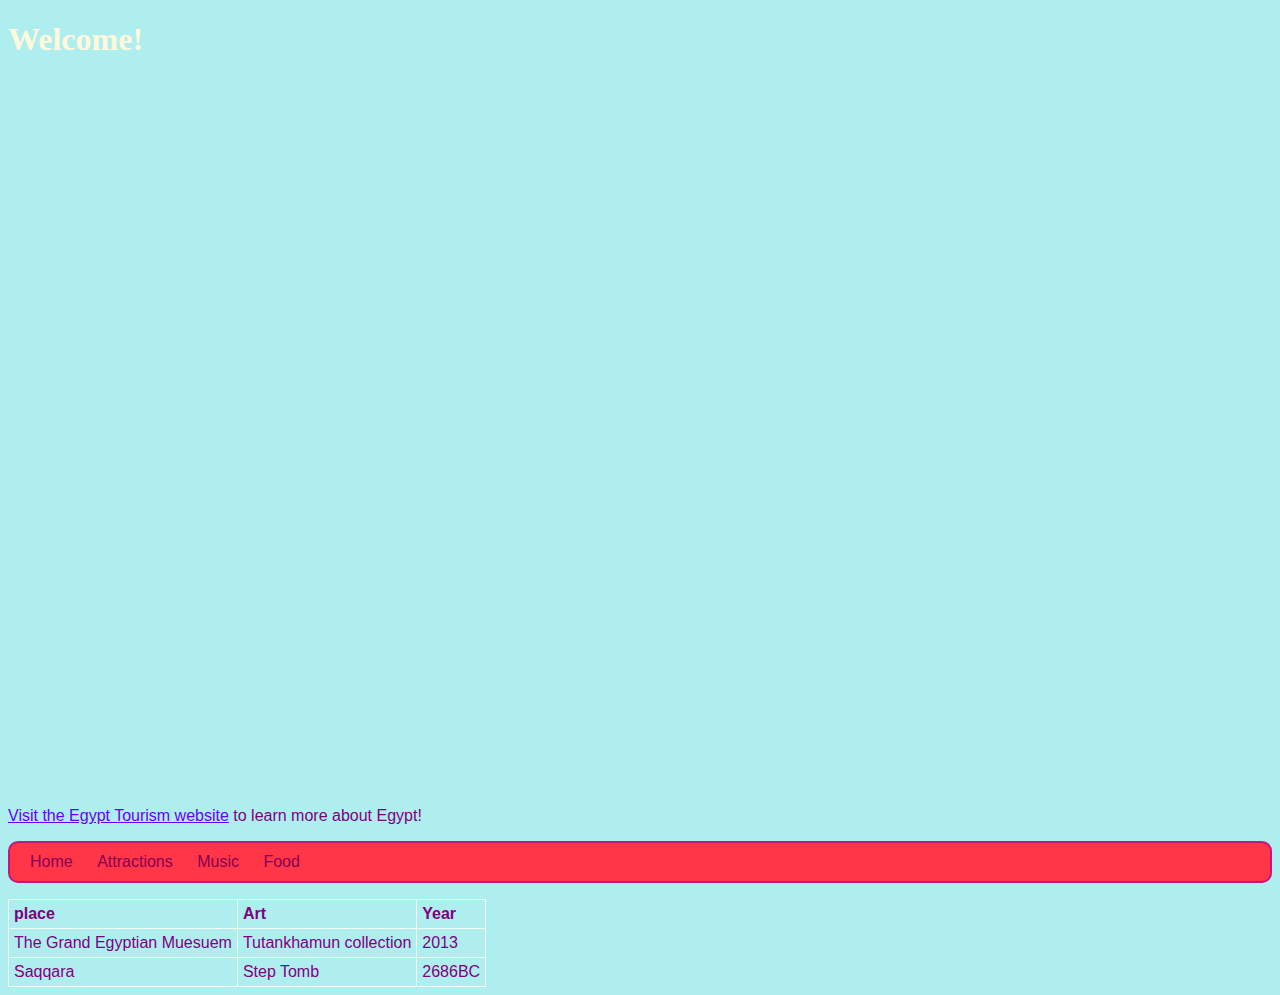
<file: index.html>
<!DOCTYPE html>
<html>
	<head>
		<title>Home</title>
		<link type="text/css" rel="stylesheet" href="styles.css"/>
		<meta charset="utf-8"/>
	</head>
	<body>
   

	<h1>Welcome!</h1>
  		<div style="position:relative;height:0;padding-bottom:56.25%">
		  <iframe src="https://www.youtube.com/embed/BapSQFJPMM0" width="640" height="360" frameborder="0" style="position:absolute;width:100%;height:100%;left:0" allowfullscreen></iframe>
		  </div>

		  <p>
        <a href="https://en.wikipedia.org/wiki/Egypt">Visit the Egypt Tourism website</a> to learn more about Egypt!
      </p

	  <header>
      <nav>
        <ul>
  
		  <li><a href="home.html">Home</a></li>
          <li><a href="attractions.html">Attractions</a></li>
          <li><a href="music.html">Music</a></li>
          <li><a href="food.html">Food</a></li>
        </ul>
      </nav>
    </header>


	<table>
			<tr>
			  <th>place</th>
			  <th>Art</th>
			  <th>Year</th>
			</tr>
			<tr>
			  <td>The Grand Egyptian Muesuem</td>
			  <td> Tutankhamun collection</td>
			  <td>2013</td>
			</tr>
			<tr>
			  <td>Saqqara</td>
			  <td>Step Tomb</td>
			  <td>2686BC</td>
			</tr>

		
	</body>
</html>
</file>
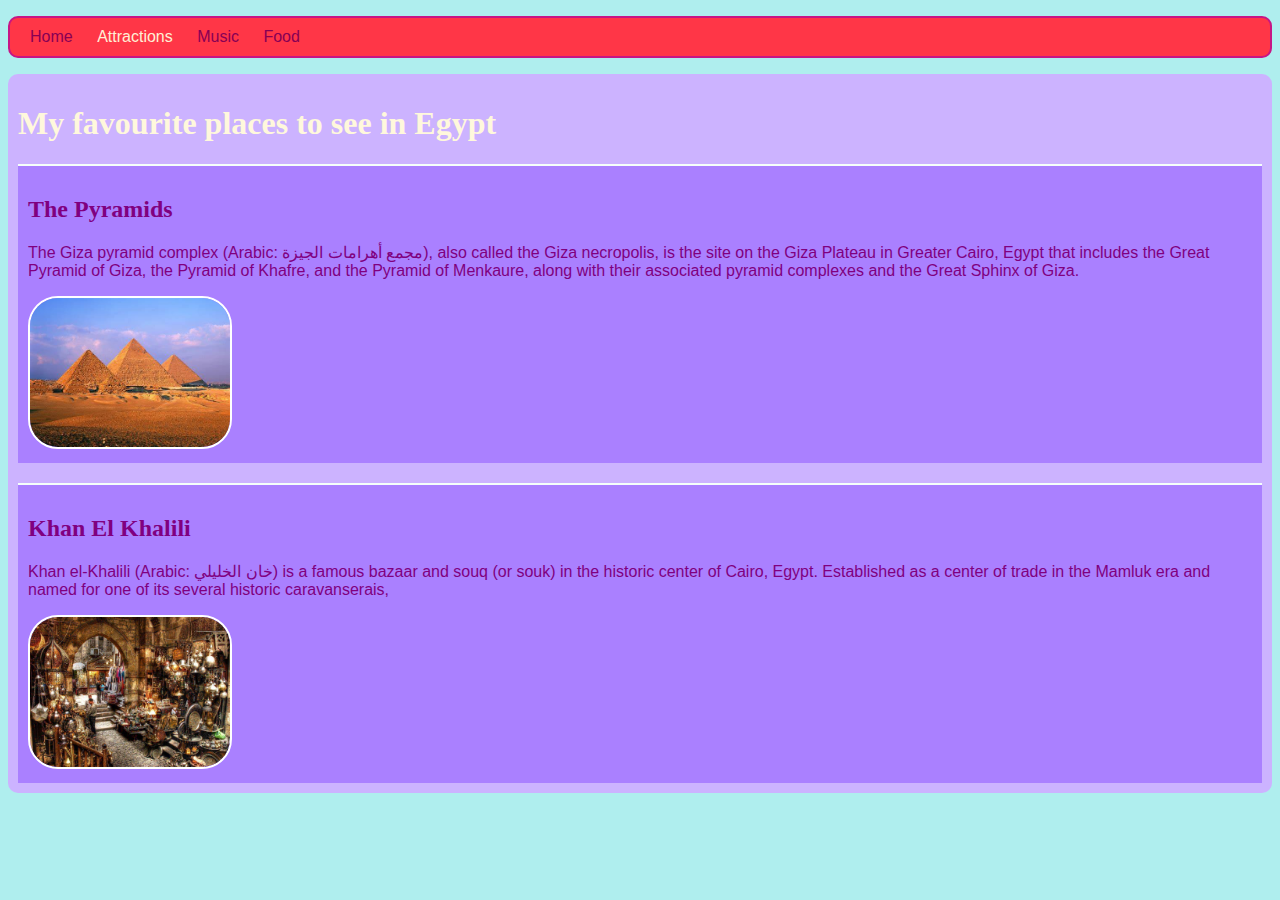
<file: attractions.html>
﻿<!DOCTYPE html>
<html>
  <head>
    <title>Attractions in Egypt</title>
    <link type="text/css" rel="stylesheet" href="styles.css" />
    <meta charset="utf-8" />
  </head>
  <body>
    <header>
      <nav>
        <ul>
          <li><a href="index.html">Home</a></li>
          <li>Attractions</li>
          <li><a href="music.html">Music</a></li>
          <li><a href="food.html">Food</a></li>
        </ul>
      </nav>
    </header>
    <main>
      <article class="purpleBackground">
        <h1>My favourite places to see in Egypt</h1>

        <section class="darkerBackground sectionSpacing">
          <h2>The Pyramids</h2>
          <p>
            The Giza pyramid complex (Arabic: مجمع أهرامات الجيزة), also called
            the Giza necropolis, is the site on the Giza Plateau in Greater
            Cairo, Egypt that includes the Great Pyramid of Giza, the Pyramid of
            Khafre, and the Pyramid of Menkaure, along with their associated
            pyramid complexes and the Great Sphinx of Giza.
          </p>
          <img src="./pyramids.jfif" class="mediumPictures" />
        </section>

        <section class="darkerBackground sectionSpacing">
          <h2>Khan El Khalili</h2>
          <p>
            Khan el-Khalili (Arabic: خان الخليلي) is a famous bazaar and souq
            (or souk) in the historic center of Cairo, Egypt. Established as a
            center of trade in the Mamluk era and named for one of its several
            historic caravanserais,
          </p>
          <img src="./khan.jfif" class="mediumPictures" />
        </section>
      </article>
    </main>
    <footer></footer>
  </body>
</html>
</file>
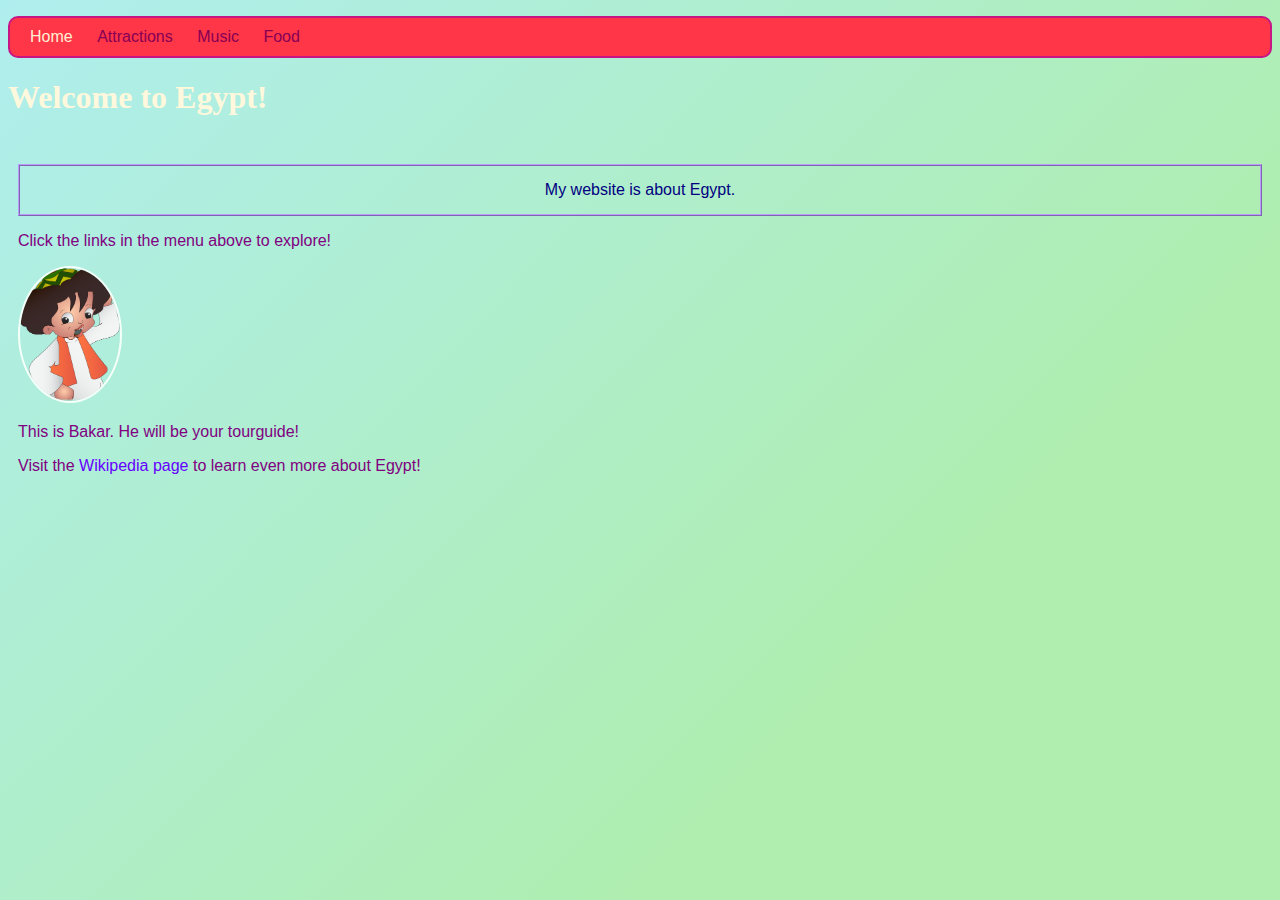
<file: home.html>
<!DOCTYPE html>
<html>
  <head>
    <title>Home</title>
    <link type="text/css" rel="stylesheet" href="styles.css" />
    <meta charset="utf-8" />
  </head>
  <body id="frontPage">
    <header>
      <nav>
        <ul>
          <li>Home</li>
          <li><a href="attractions.html">Attractions</a></li>
          <li><a href="music.html">Music</a></li>
          <li><a href="food.html">Food</a></li>
        </ul>
      </nav>
    </header>
    <main>
      <h1 class="funsize">Welcome to Egypt!</h1>

      <article id="frontPageArticle">
        <p id="myCoolText">My website is about Egypt.</p>
        <p>Click the links in the menu above to explore!</p>

        <img
          id="imgTito"
          src="./R.png"
          alt="Bakar  "
          class="solidRoundBorders smallPictures"
        />
        <p>This is Bakar. He will be your tourguide!</p>

        <p>
          Visit the
          <a class="niceLinks" href="https://en.wikipedia.org/wiki/Egypt"
            >Wikipedia page</a
          >
          to learn even more about Egypt!
        </p>
      </article>
    </main>
    <footer></footer>
  </body>
</html>
</file>
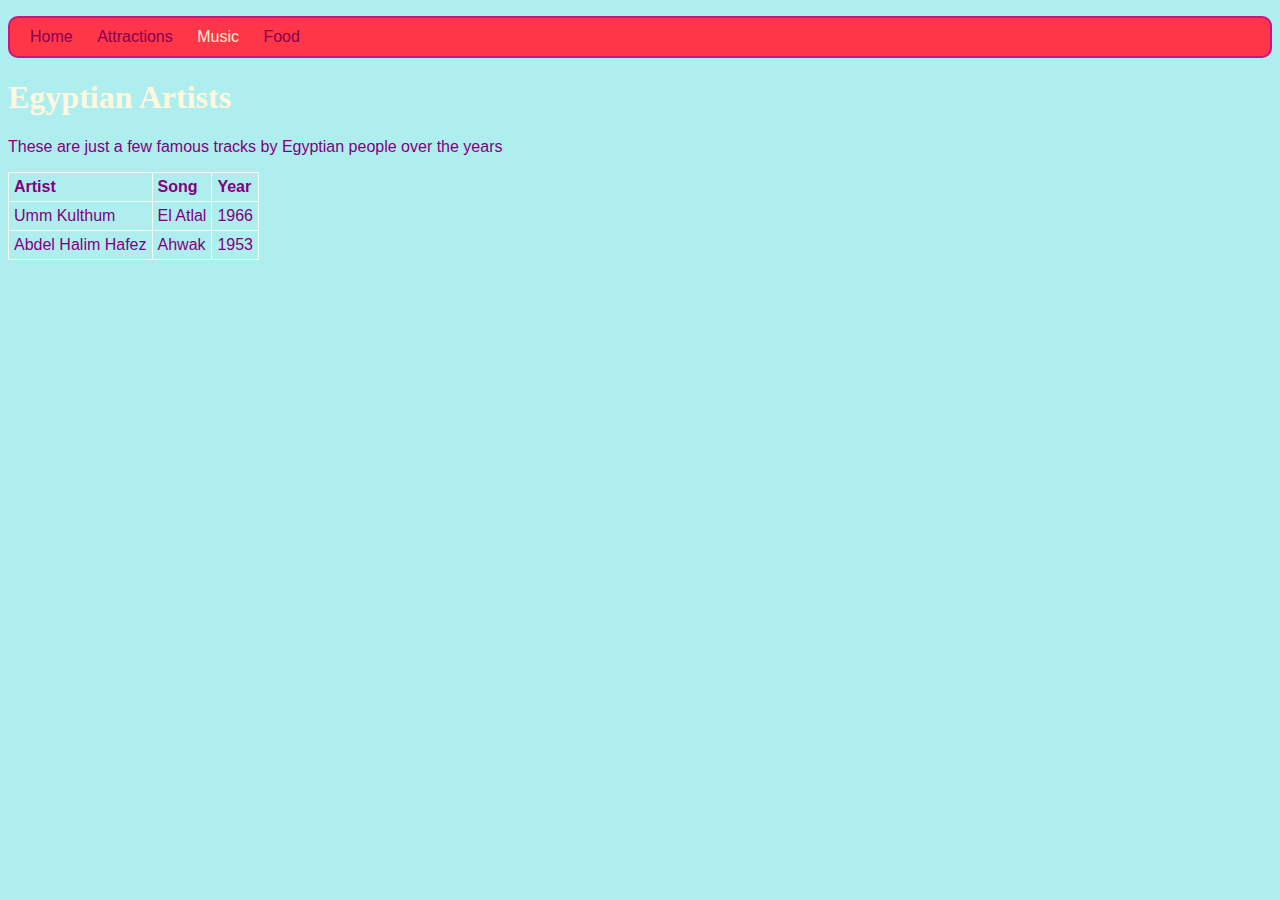
<file: music.html>
<!DOCTYPE html>
<html>
	<head>
		<title>Music in Ireland</title>
		<link type="text/css" rel="stylesheet" href="styles.css"/>
		<meta charset="utf-8"/>
	</head>
	<body>
	  <header>
	    <nav>
        <ul>
          <li><a href="index.html">Home</a></li>
          <li><a href="attractions.html">Attractions</a></li>
          <li>Music</li>
          <li><a href="food.html">Food</a></li>
        </ul>
      </nav>
	  </header>
	  <main>
	   
	    <h1>Egyptian Artists</h1>   
	    <p>
	      These are just a few famous tracks by Egyptian people over the years 
	    </p>
	    
	    
	    <table>
	      <tr>
	        <th>Artist</th>
	        <th>Song</th>
	        <th>Year</th>
	      </tr>
	      <tr>
	        <td>Umm Kulthum</td>
	        <td>El Atlal</td>
	        <td>1966</td>
	      </tr>
	      <tr>
	        <td>Abdel Halim Hafez</td>
	        <td>Ahwak</td>
	        <td>1953</td>
	      </tr>

	  </main>
	  <footer>
	    
	  </footer>
	</body>
</html>
</file>
<file: styles.css>
body {
    background-color: peachpuff;
    font-family: "Helvetica", sans-serif;
  }
  h1 {
    color: grey;
    font-family: "Times New Roman", serif;
  }
  h2 {
    font-family: "Times New Roman", serif;
  }
  h3 {
    font-style: italic;
  }
  a {
    color: slateblue;
  }

  nav ul {
    background-color: sandybrown;
    border-style: solid;
    border-color: seashell;
    border-width: 2px;
    padding: 10px;
    border-radius: 10px;
  }
  nav ul li {
    list-style-type: none;
    display: inline;
    margin-right: 10px;
    margin-left: 10px;
    color: PapayaWhip;
  }
  nav ul li a {
    text-decoration: none;
    color: olive;
  }

  table, th, td {
    border: 1px solid HoneyDew;
    border-collapse: collapse;
  }
  tr {
    background-color: palegoldenrod;
  }
  th, td {
    vertical-align: top;
    padding: 5px;
    text-align: left;
  }
  th {
    color: purple;
  }
  td {
    color: purple;
  }


  body {
  background-color: #AFEEEE;
  font-family: "Helvetica", sans-serif;
  color: #800080;
}
h1 {
  color: #FFF8DC;
  font-family: "Times New Roman", serif;
}
h2 {
  font-family: "Times New Roman", serif;
}
h3 {
  font-family: "Brush Script MT", serif;
  font-style: italic;
}
a {
  color: #6600FF;
}
nav ul {
  background-color: #FF3647;
  border-style: solid;
  border-color: #C71585;
  border-width: 2px;
  padding: 10px;
  border-radius: 10px;
}
nav ul li {
  list-style-type: none;
  display: inline;
  margin-right: 10px;
  margin-left: 10px;
  color: #FFEFD5;
}
nav ul li a {
  text-decoration: none;
  color: #880055;
}
/* Add hover effects to the nav menu directly instead of with a class */
nav ul li a:hover {
  animation-name: glowPulse;
  animation-duration: 1.5s;
  animation-iteration-count: infinite;
}

img {
  border-radius: 30px;
  border: 2px solid white;
}
img:hover {
  border: 2px dashed navy;
}


section {
  border-top-style: solid;
  border-top-width: 2px;
  border-top-color: #F5FFFA;
  padding-bottom: 10px;
}

article {
  border-radius: 10px;
  background-color: #85E0E0;
  padding: 10px;
}


/* CSS Classes */

.purpleBackground {
  background-color: #ccb3ff;
}

.darkerBackground {
  background-color: #aa80ff;
}

.sectionSpacing {
  padding: 10px;
  margin-top: 20px;
}



table, th, td {
  border: 1px solid #F0FFF0;
  border-collapse: collapse;
}
tr {
  background-color: #AFEEEE;
}
th, td {
  vertical-align: top;
  padding: 5px;
  text-align: left;
}
th {
  color: #800080;
}
td {
  color: #800080;
}


.yellowBackground {
  background-color: #ffffcc;
  color: #A52A2A;
}

.solidRoundBorders {
  border-style: solid;
  border-width: 2px;
  border-color: #f5fffa;
  border-radius: 10px;
}

.smallPictures {
  width: 100px;
}

.mediumPictures {
  width: 200px;
}

/* hover effects on links using a CSS class */
.niceLinks {
  text-decoration: none;
}
.niceLinks:hover {
  color: #FFEFD5;
}


/* Styling for individual elements by ID */

#myCoolText {
  color: #000080;
  border: 2px ridge #bb99ff;
  padding: 15px;
  text-align: center;
  /*animation-name: glowPulse;*/
  /*animation-duration: 1.5s;*/
  /*animation-iteration-count: infinite;*/
}

#frontPage {
  background: #48D1CC;
  
  /*pastel colours version*/
  /*background: repeating-linear-gradient(-45deg, #eeafbf 0%,*/
  /*#eeeeaf 7.14%, #afeeaf 14.28%,*/
  /*#afeeee 21.42%, #afeeee 28.56%, */
  /*#afafee 35.7%, #eeafee 42.84%, #eeafbf 50%);*/
  
  background: repeating-linear-gradient(-45deg, 
  /*#eeeeaf 0%,*/
  /*#afeeaf 7.14%, #afeeaf 14.28%,*/
  /*#afeeee 21.42%, #afeeee 28.56%, */
  #afeeaf 0%, #afeeaf 40%, #afeeee 50%);
  /*, #eeeeaf 50%);*
  
  /*bright colours version*/
  /*background: repeating-linear-gradient(-45deg, red 0%, */
  /*yellow 7.14%, lime 14.28%,*/
  /*cyan 21.42%, cyan 28.56%, */
  /*blue 35.7%, magenta 42.84%, red 50%);*/
  
  background-size: 600vw 600vw;
  /*animation: slide 10s infinite linear forwards;*/
  
}

#frontPageArticle {
  background: none;
}

#imgTito {
  border-radius: 100%;
  width: 100px;
  /*animation-name: myFirstAnimation;*/
  /*animation-duration: 2s;*/
  /*animation-iteration-count: 1;*/
}

#imgTito:hover {
  animation-name: rollOver;
  animation-duration: 1s;
  animation-iteration-count: 1;
}
</file>
